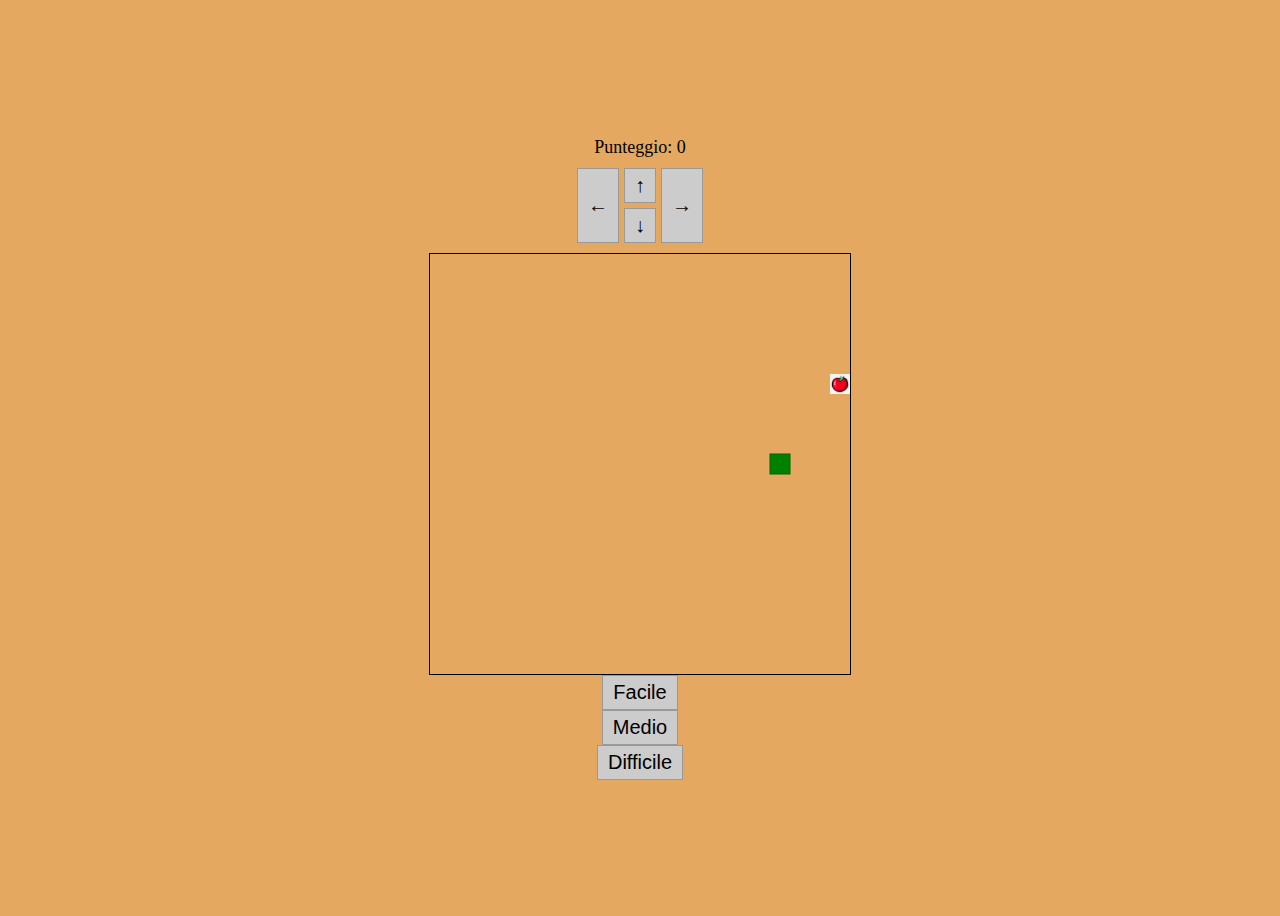
<file: index.html>
<!DOCTYPE html>
<html lang="en">
<head>
    <meta charset="UTF-8">
    <meta name="viewport" content="width=device-width, initial-scale=1.0">
    <link rel="stylesheet" href="styles.css">
    <title>Snake Game</title>
</head>
<body>
    <div id="menu">
        <div id="score">Punteggio: 0</div>
        <div id="controls">
            <button id="up">↑</button>
            <button id="left">←</button>
            <button id="down">↓</button>
            <button id="right">→</button>
        </div>
    </div>
    <canvas id="snakeCanvas" width="420" height="420"></canvas>
    <button id="easy">Facile</button>
    <button id="medium">Medio</button>
    <button id="hard">Difficile</button>

    <script src="script.js"></script>
</body>
</html>
</file>
<file: styles.css>
body {
    display: flex;
    flex-direction: column;
    align-items: center;
    justify-content: center;
    height: 100vh;
    background-color: #E4A860; /* Colore sabbia */
}

canvas {
    border: 1px solid black;
    background: #E4A860; /* Colore sabbia come background base, sostituisci con un'immagine di sfondo se lo desideri */
}

#menu {
    display: flex;
    flex-direction: column;
    align-items: center;
    width: 420px;
    margin-bottom: 10px;
}

#score {
    font-size: 18px;
    margin-bottom: 10px;
}

#controls {
    display: grid;
    grid-template-areas:
        "left up right"
        "left down right";
    gap: 5px;
}

#up {
    grid-area: up;
}

#left {
    grid-area: left;
}

#right {
    grid-area: right;
}

#down {
    grid-area: down;
}

button {
    background: #ccc;
    border: 1px solid #999;
    font-size: 20px;
    padding: 5px 10px;
    cursor: pointer;
}

button.active {
    background: #999;
}
</file>
